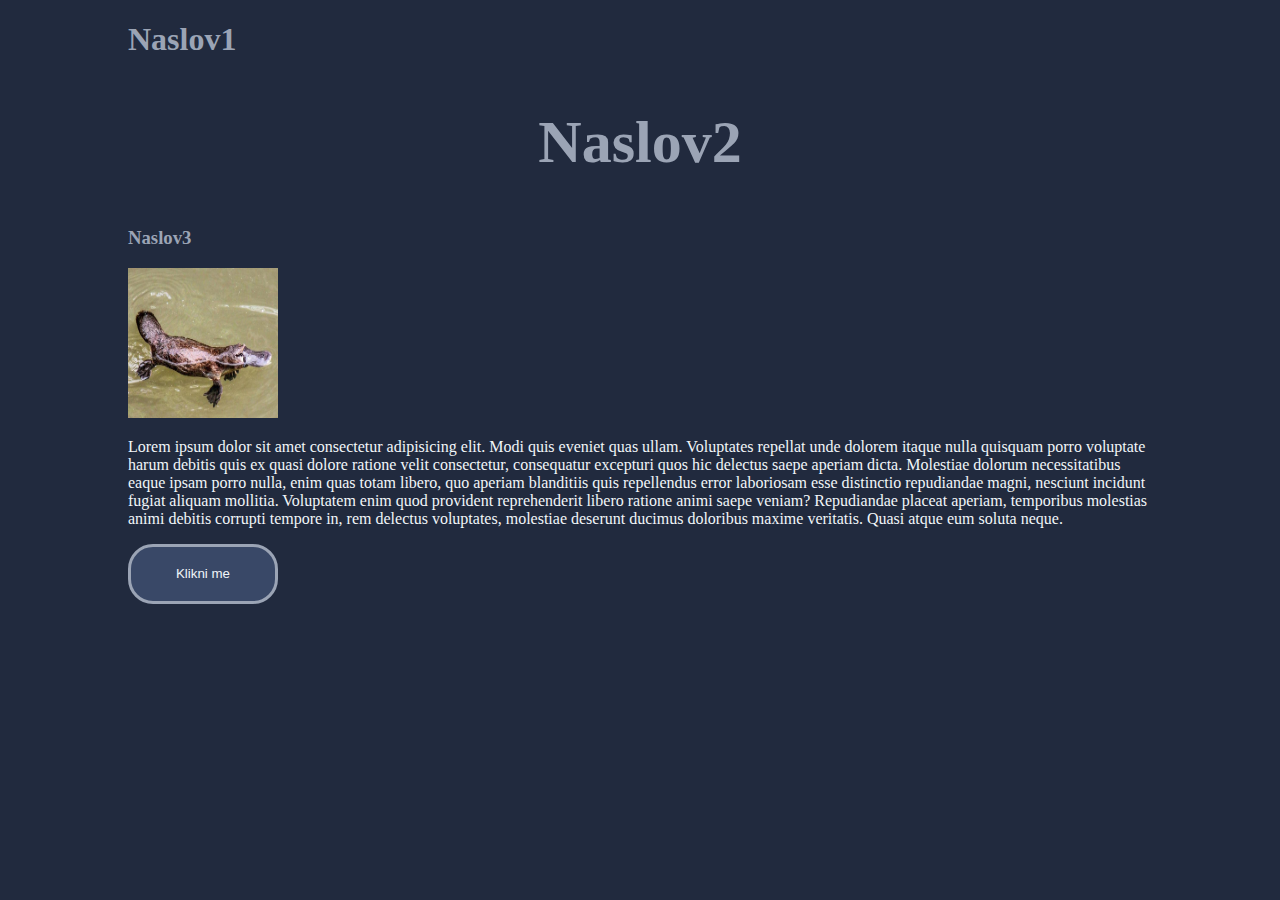
<file: index.html>
<!DOCTYPE html>
<html lang="en">
  <head>
    <meta charset="UTF-8" />
    <meta http-equiv="X-UA-Compatible" content="IE=edge" />
    <meta name="viewport" content="width=device-width, initial-scale=1.0" />
    <title>Document</title>
    <link rel="stylesheet" href="style.css" />
  </head>
  <body>
    <h1>Naslov1</h1>
    <h2>Naslov2</h2>
    <h3>Naslov3</h3>
    <img src="platipus.jpeg" alt="cudnovati kljunar pliva" />
    <p>
      Lorem ipsum dolor sit amet consectetur adipisicing elit. Modi quis eveniet
      quas ullam. Voluptates repellat unde dolorem itaque nulla quisquam porro
      voluptate harum debitis quis ex quasi dolore ratione velit consectetur,
      consequatur excepturi quos hic delectus saepe aperiam dicta. Molestiae
      dolorum necessitatibus eaque ipsam porro nulla, enim quas totam libero,
      quo aperiam blanditiis quis repellendus error laboriosam esse distinctio
      repudiandae magni, nesciunt incidunt fugiat aliquam mollitia. Voluptatem
      enim quod provident reprehenderit libero ratione animi saepe veniam?
      Repudiandae placeat aperiam, temporibus molestias animi debitis corrupti
      tempore in, rem delectus voluptates, molestiae deserunt ducimus doloribus
      maxime veritatis. Quasi atque eum soluta neque.
    </p>

    <a href="drugaStranica.html"> <button>Klikni me</button></a>
  </body>
</html>
</file>
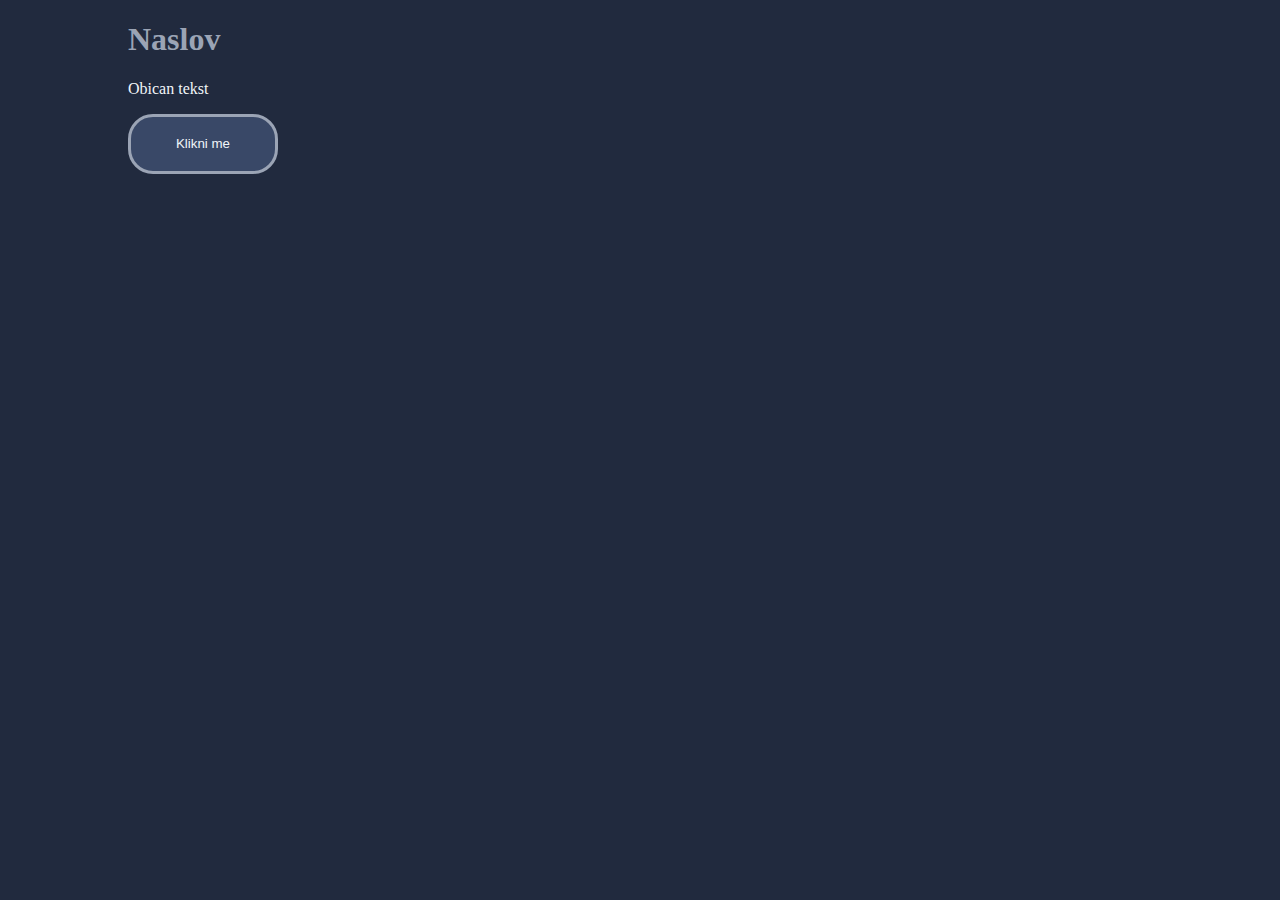
<file: drugaStranica.html>
<!DOCTYPE html>
<html lang="en">
  <head>
    <meta charset="UTF-8" />
    <meta http-equiv="X-UA-Compatible" content="IE=edge" />
    <meta name="viewport" content="width=device-width, initial-scale=1.0" />
    <title>Document</title>
    <link rel="stylesheet" href="style.css" />
  </head>
  <body>
    <h1>Naslov</h1>
    <p id="tekst">Obican tekst</p>
    <button id="dugme">Klikni me</button>
  </body>
  <script src="script.js"></script>
</html>
</file>
<file: style.css>
:root {
  --bojaSlova: #f1f6f9;
  --bojaPozadine: #212a3e;
  --svetlijaPlava: #394867;
  --siva: #9ba4b5;
}

body {
  margin: 0;
  margin: 0 10%;
  background-color: var(--bojaPozadine);
  color: var(--bojaSlova);
}

h1,
h2,
h3 {
  color: var(--siva);
}

h2 {
  font-size: 60px;
  text-align: center;
}

img {
  width: 150px;
  aspect-ratio: 1;
}

button {
  width: 150px;
  height: 60px;
  background-color: var(--svetlijaPlava);
  border: 3px solid var(--siva);
  border-radius: 25px;
  color: var(--bojaSlova);
  cursor: pointer;
}

button:hover {
  background-color: var(--bojaPozadine);
  color: var(--bojaSlova);
}

button:active {
  transform: scale(0.98);
}
</file>
